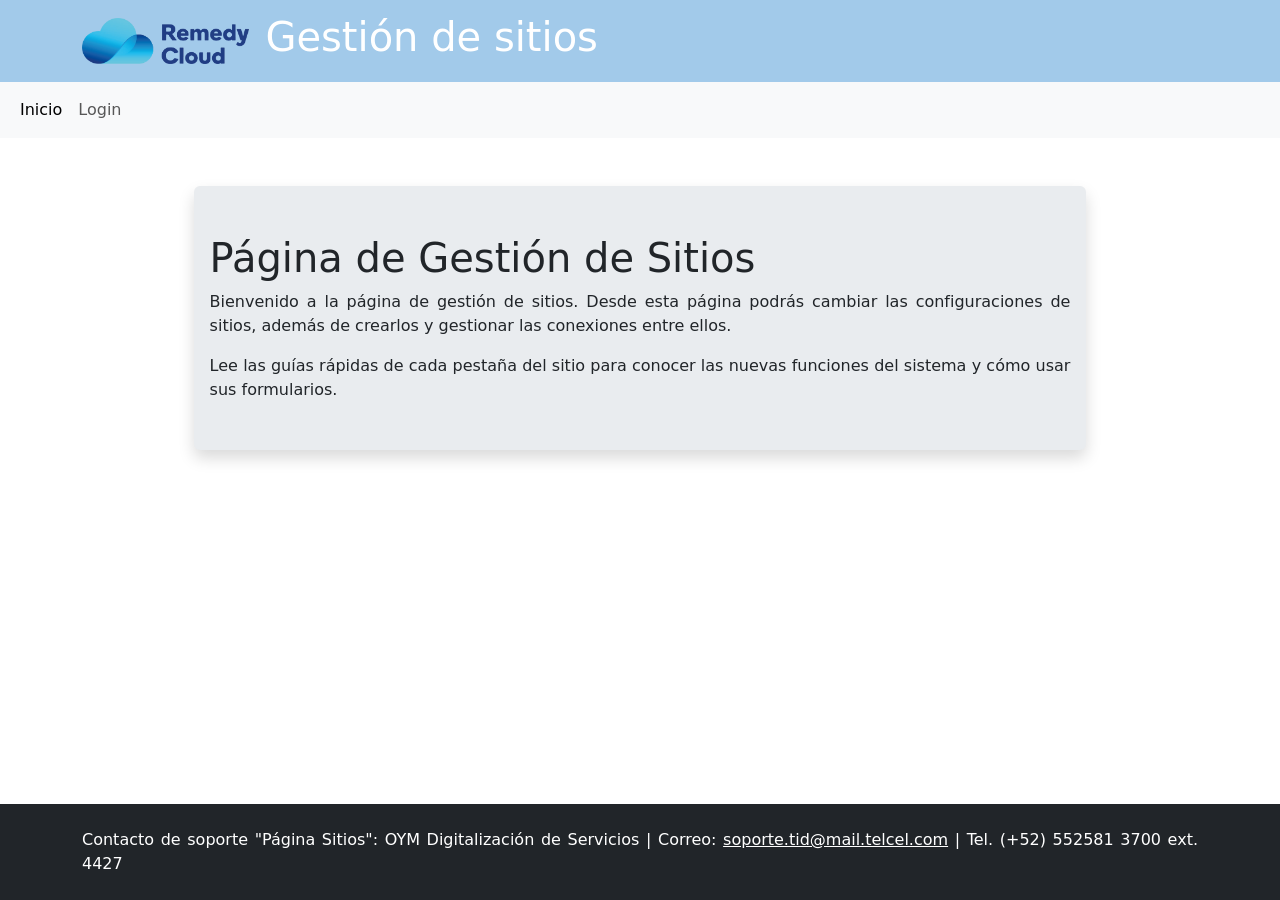
<file: index.html>
<!DOCTYPE html>
<html lang="es">
  <head>
    <meta charset="UTF-8" />
    <meta name="viewport" content="width=device-width, initial-scale=1.0" />
    <link
      href="https://cdn.jsdelivr.net/npm/bootstrap@5.1.3/dist/css/bootstrap.min.css"
      rel="stylesheet"
      integrity="sha384-1BmE4kWBq78iYhFldvKuhfTAU6auU8tT94WrHftjDbrCEXSU1oBoqyl2QvZ6jIW3"
      crossorigin="anonymous"
    />
    <link
      href="https://fonts.googleapis.com/css2?family=Roboto:wght@300&display=swap"
      rel="stylesheet"
    />

    <link rel="stylesheet" href="css/styles.css" />
    <link rel="stylesheet" href="css/index.css" />
    <title>Gestion de sitios V4</title>
  </head>
  <body>
    <header>
      <div class="container d-flex align-items-center text-white">
        <img
          src="img/icon.png"
          alt="Icono de Remedy Cloud"
          class="img-fluid icono"
        />
        <h1 class="ms-3">Gestión de sitios</h1>
      </div>
    </header>

    <nav class="navbar navbar-expand-lg navbar-light bg-light">
      <div class="container-fluid">
        <!-- Botón Hamburguesa -->
        <button
          class="navbar-toggler"
          type="button"
          data-bs-toggle="collapse"
          data-bs-target="#navbarNav"
          aria-controls="navbarNav"
          aria-expanded="false"
          aria-label="Toggle navigation"
        >
          <span class="navbar-toggler-icon"></span>
        </button>

        <!-- Enlaces del menú -->
        <div class="collapse navbar-collapse" id="navbarNav">
          <ul class="navbar-nav ms-10">
            <li class="nav-item">
              <a class="nav-link active" aria-current="page" href="#">Inicio</a>
            </li>
            <li class="nav-item">
              <a class="nav-link" href="html/login.html">Login</a>
            </li>
          </ul>
        </div>
      </div>
    </nav>
    <main class="container my-5">
      <div class="card shadow border-0" id="tarjeta">
        <div class="card-body">
          <h1 class="card-title">Página de Gestión de Sitios</h1>
          <p class="card-text">
            Bienvenido a la página de gestión de sitios. Desde esta página
            podrás cambiar las configuraciones de sitios, además de crearlos y
            gestionar las conexiones entre ellos.</p>
          <p class="card-text">
            Lee las guías rápidas de cada pestaña del sitio para conocer las
            nuevas funciones del sistema y cómo usar sus formularios.
          </p>
        </div>
      </div>
    </main>
    <footer class="bg-dark text-white py-4">
        <div class="container text-center">
            <p class="mb-0">
                Contacto de soporte "Página Sitios": OYM Digitalización de Servicios | Correo: 
                <a href="mailto:soporte.tid@mail.telcel.com" class="text-white">soporte.tid@mail.telcel.com</a> | 
                Tel. (+52) 552581 3700 ext. 4427
            </p>
        </div>
    </footer>
    <script
      src="https://cdn.jsdelivr.net/npm/bootstrap@5.1.3/dist/js/bootstrap.bundle.min.js"
      integrity="sha384-ka7Sk0Gln4gmtz2MlQnikT1wXgYsOg+OMhuP+IlRH9sENBO0LRn5q+8nbTov4+1p"
      crossorigin="anonymous"
    ></script>
  </body>
</html>
</file>
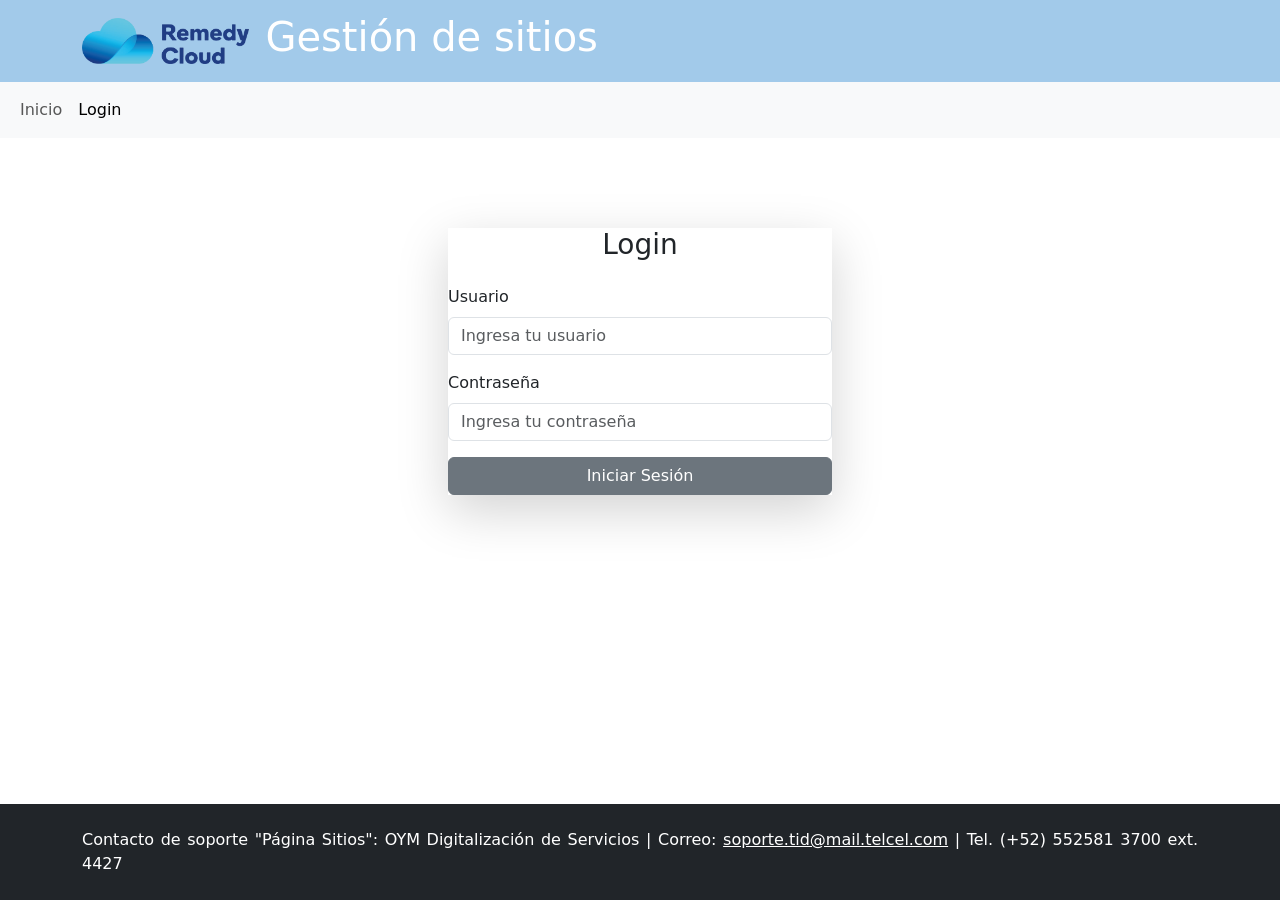
<file: login.html>
<!DOCTYPE html>
<html lang="es">
<head>
    <meta charset="UTF-8">
    <meta name="viewport" content="width=device-width, initial-scale=1.0">
    <link href="https://cdn.jsdelivr.net/npm/bootstrap@5.1.3/dist/css/bootstrap.min.css" rel="stylesheet" integrity="sha384-1BmE4kWBq78iYhFldvKuhfTAU6auU8tT94WrHftjDbrCEXSU1oBoqyl2QvZ6jIW3" crossorigin="anonymous">
    <link rel="stylesheet" href="css/styles.css">
    <link rel="stylesheet" href="css/login.css">
    <title>Gestión de sitios V4</title>
</head>
<body>
    <header>
        <div class="container d-flex align-items-center text-white">
            <img src="img/icon.png" alt="Icono de Remedy Cloud" class="img-fluid icono">
            <h1 class="ms-3">Gestión de sitios</h1>
        </div>
    </header>
    
    <nav class="navbar navbar-expand-lg navbar-light bg-light">
        <div class="container-fluid">

            <!-- Botón Hamburguesa -->
            <button class="navbar-toggler" type="button" data-bs-toggle="collapse" data-bs-target="#navbarNav" aria-controls="navbarNav" aria-expanded="false" aria-label="Toggle navigation">
                <span class="navbar-toggler-icon"></span>
            </button>

            <!-- Enlaces del menú -->
            <div class="collapse navbar-collapse" id="navbarNav">
                <ul class="navbar-nav ms-10">
                    <li class="nav-item">
                        <a class="nav-link" aria-current="page" href="index.html">Inicio</a>
                    </li>
                    <li class="nav-item">
                        <a class="nav-link  active" href="login.html">Login</a>
                    </li>
                </ul>
            </div>
        </div>
    </nav>
    <main>
        <div class="container d-flex justify-content-center align-items-center">
            <!-- Tarjeta -->
            <div class="shadow-lg border-0 tarjetaLogin">
                <div class="card-body">
                    <h3 class="card-title text-center mb-4">Login</h3>

                    <form>

                        <div class="mb-3">
                            <label for="username" class="form-label">Usuario</label>
                            <input type="text" class="form-control" id="username" placeholder="Ingresa tu usuario" required>
                        </div>
                        
                        <div class="mb-3">
                            <label for="password" class="form-label">Contraseña</label>
                            <input type="password" class="form-control" id="password" placeholder="Ingresa tu contraseña" required>
                        </div>
                        
                        <div class="d-grid">
                            <button type="submit" class="btn btn-secondary">Iniciar Sesión</button>
                        </div>
                    </form>
                </div>
            </div>
        </div>
    </main>
    <footer class="bg-dark text-white py-4">
        <div class="container text-center">
            <p class="mb-0">
                Contacto de soporte "Página Sitios": OYM Digitalización de Servicios | Correo: 
                <a href="mailto:soporte.tid@mail.telcel.com" class="text-white">soporte.tid@mail.telcel.com</a> | 
                Tel. (+52) 552581 3700 ext. 4427
            </p>
        </div>
    </footer>

    <script src="https://cdn.jsdelivr.net/npm/bootstrap@5.1.3/dist/js/bootstrap.bundle.min.js" integrity="sha384-ka7Sk0Gln4gmtz2MlQnikT1wXgYsOg+OMhuP+IlRH9sENBO0LRn5q+8nbTov4+1p" crossorigin="anonymous"></script>
</body>
</html>
</file>
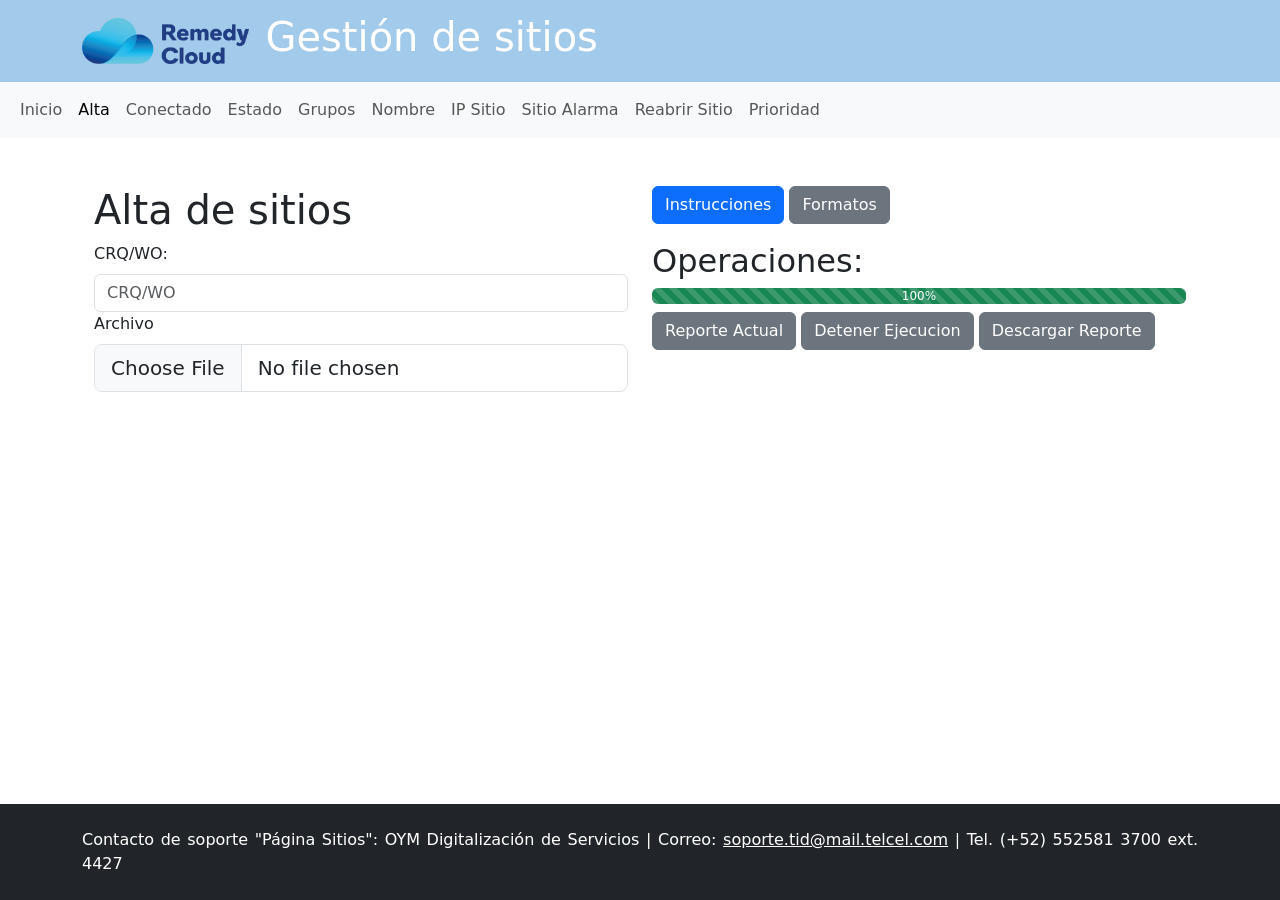
<file: html/altaSitios.html>
<!DOCTYPE html>
<html lang="es">
  <head>
    <meta charset="UTF-8" />
    <meta name="viewport" content="width=device-width, initial-scale=1.0" />
    <link
      href="https://cdn.jsdelivr.net/npm/bootstrap@5.1.3/dist/css/bootstrap.min.css"
      rel="stylesheet"
      integrity="sha384-1BmE4kWBq78iYhFldvKuhfTAU6auU8tT94WrHftjDbrCEXSU1oBoqyl2QvZ6jIW3"
      crossorigin="anonymous"
    />
    <link
      href="https://fonts.googleapis.com/css2?family=Roboto:wght@300&display=swap"
      rel="stylesheet"
    />

    <link rel="stylesheet" href="/css/styles.css" />
    <link rel="stylesheet" href="/css/altaSitios.css" />
    <title>Gestion de sitios V4</title>
  </head>
  <body>
    <header>
      <div class="container d-flex align-items-center text-white">
        <img
          src="/img/icon.png"
          alt="Icono de Remedy Cloud"
          class="img-fluid icono"
        />
        <h1 class="ms-3">Gestión de sitios</h1>
      </div>
    </header>

    <nav class="navbar navbar-expand-lg navbar-light bg-light">
      <div class="container-fluid">
        <!-- Botón Hamburguesa -->
        <button
          class="navbar-toggler"
          type="button"
          data-bs-toggle="collapse"
          data-bs-target="#navbarNav"
          aria-controls="navbarNav"
          aria-expanded="false"
          aria-label="Toggle navigation"
        >
          <span class="navbar-toggler-icon"></span>
        </button>

        <!-- Enlaces del menú -->
        <div class="collapse navbar-collapse" id="navbarNav">
          <ul class="navbar-nav ms-10">
            <li class="nav-item">
              <a class="nav-link " aria-current="page" href="/index.html">Inicio</a>
            </li>
            <li class="nav-item">
              <a class="nav-link active" href="altaSitios.html">Alta</a>
            </li>
            <li class="nav-item">
              <a class="nav-link" href="conectado.html">Conectado</a>
            </li>
            <li class="nav-item">
              <a class="nav-link" href="estado.html">Estado</a>
            </li>
            <li class="nav-item">
              <a class="nav-link" href="grupos.html">Grupos</a>
            </li>
            <li class="nav-item">
              <a class="nav-link" href="nombre.html">Nombre</a>
            </li>
            <li class="nav-item">
              <a class="nav-link" href="ipSitio.html">IP Sitio</a>
            </li>
            <li class="nav-item">
              <a class="nav-link" href="sitioAlarma.html">Sitio Alarma</a>
            </li>
            <li class="nav-item">
              <a class="nav-link" href="reabrirSitio.html">Reabrir Sitio</a>
            </li>
            <li class="nav-item">
              <a class="nav-link" href="prioridad.html">Prioridad</a>
            </li>
          </ul>
        </div>
      </div>
    </nav>
    <main class="container my-5">
      <div class="container">
        <div class="row">
          <div class="col">
            <h1>Alta de sitios</h1>
          </div>
          <div class="col">
            <button type="button" class="btn btn-primary" data-bs-toggle="modal" data-bs-target="#scrollableModal">
              Instrucciones
          </button>
            
            <button type="submit" class="btn btn-secondary">Formatos</button>
          </div>
        </div>
        <div class="row">
          <div class="col">
            <label for="username" class="form-label">CRQ/WO:</label>
            <input type="text" class="form-control" id="username" placeholder="CRQ/WO" required>
          </div>
          <div class="col">
            <h2>Operaciones:</h2>
            <div class="progress">
              <div class="progress-bar progress-bar-striped progress-bar-animated bg-success" role="progressbar" aria-valuenow="75" aria-valuemin="0" aria-valuemax="100" style="width: 100%">100%</div>
            </div>
          </div>
        </div>
        <div class="row">
          <div class="col">
            <div>
              <label for="formFileLg" class="form-label">Archivo</label>
              <input class="form-control form-control-lg" id="formFileLg" type="file">
            </div>
          </div>
          <div class="col">
            <button type="submit" class="btn btn-secondary">Reporte Actual</button>
            <button type="submit" class="btn btn-secondary">Detener Ejecucion</button>
            <button type="submit" class="btn btn-secondary">Descargar Reporte</button>
          </div>
        </div>
      </div>
    </main>
    <footer class="bg-dark text-white py-4">
        <div class="container text-center">
            <p class="mb-0">
                Contacto de soporte "Página Sitios": OYM Digitalización de Servicios | Correo: 
                <a href="mailto:soporte.tid@mail.telcel.com" class="text-white">soporte.tid@mail.telcel.com</a> | 
                Tel. (+52) 552581 3700 ext. 4427
            </p>
        </div>
    </footer>
    <script
      src="https://cdn.jsdelivr.net/npm/bootstrap@5.1.3/dist/js/bootstrap.bundle.min.js"
      integrity="sha384-ka7Sk0Gln4gmtz2MlQnikT1wXgYsOg+OMhuP+IlRH9sENBO0LRn5q+8nbTov4+1p"
      crossorigin="anonymous"
    ></script>
     <!-- Modal -->
     <div class="modal fade" id="scrollableModal" tabindex="-1" aria-hidden="true">
      <div class="modal-dialog modal-dialog-scrollable modal-lg">
          <div class="modal-content">
              <div class="modal-header">
                  <h5 class="modal-title" id="scrollableModalLabel">¿Cómo usar esta página?</h5>
                  <button type="button" class="btn-close" data-bs-dismiss="modal" aria-label="Cerrar"></button>
              </div>
              <div class="modal-body">
                  <p>
                    Debes colocar en el fomulario de CRQ/WO el crq que has generado o que se te proporcionó para generar los sitios.
                    EL CRQ/WO debe estar en status Implantación en curso/En curso y debe ser de tipo Estándar.
                  </p>
                  <img src="/img/alta01.png" alt="alta01.png">

                  <p>
                    Cuando termines de escribir el CRQ/WO, el sistema buscará si este es valido.
                  </p>
                  <p>
                    Una vez hayas ingresado el CRQ debes ingresar el archivo
                  </p>
                  <img src="/img/alta02.png" alt="alta02.png">

                  <p>
                    El nombre del archivo no es relevante, sin embargo, como esta formado si es importante
                  </p>
                  <img src="/img/alta03.png" alt="alta03.png">

                  <p>El archivo tiene el formato de un CSV, pero además se recomienda que éste se edite en un editor de texto plano "Sublime-text", 
                    "Notepad ++" "Notepad", etc. Ya que se deben de asegurar que no contenga lineas con comas (,) y sin datos o lineas en balnco al 
                    final del documento. (Puedes descargar el archivo con el boton que se encuentra a un lado del boton de ayuda)
                  </p>
                  <img src="/img/alta04.png" alt="alta04.png">
                  <p>Una vez el archivo sea valido y el CRQ/WO ingresado sea correcto aparecerá el boton de alta de sitios, al dar click en él, comenzará la carga de los sitios

                    Los sitios erroneos aparecerán en rojo</p>
                  <img src="/img/alta05.png" alt="alta05.png">

                  <p>Los correctos aparecerán en verde</p>
                  <img src="/img/alta06.png" alt="alta06.png">

              </div>
              <div class="modal-footer">
                  <button type="button" class="btn btn-primary" data-bs-dismiss="modal">¡Entendido!</button>
              </div>
          </div>
      </div>
  </div>
  </body>
</html>
</file>
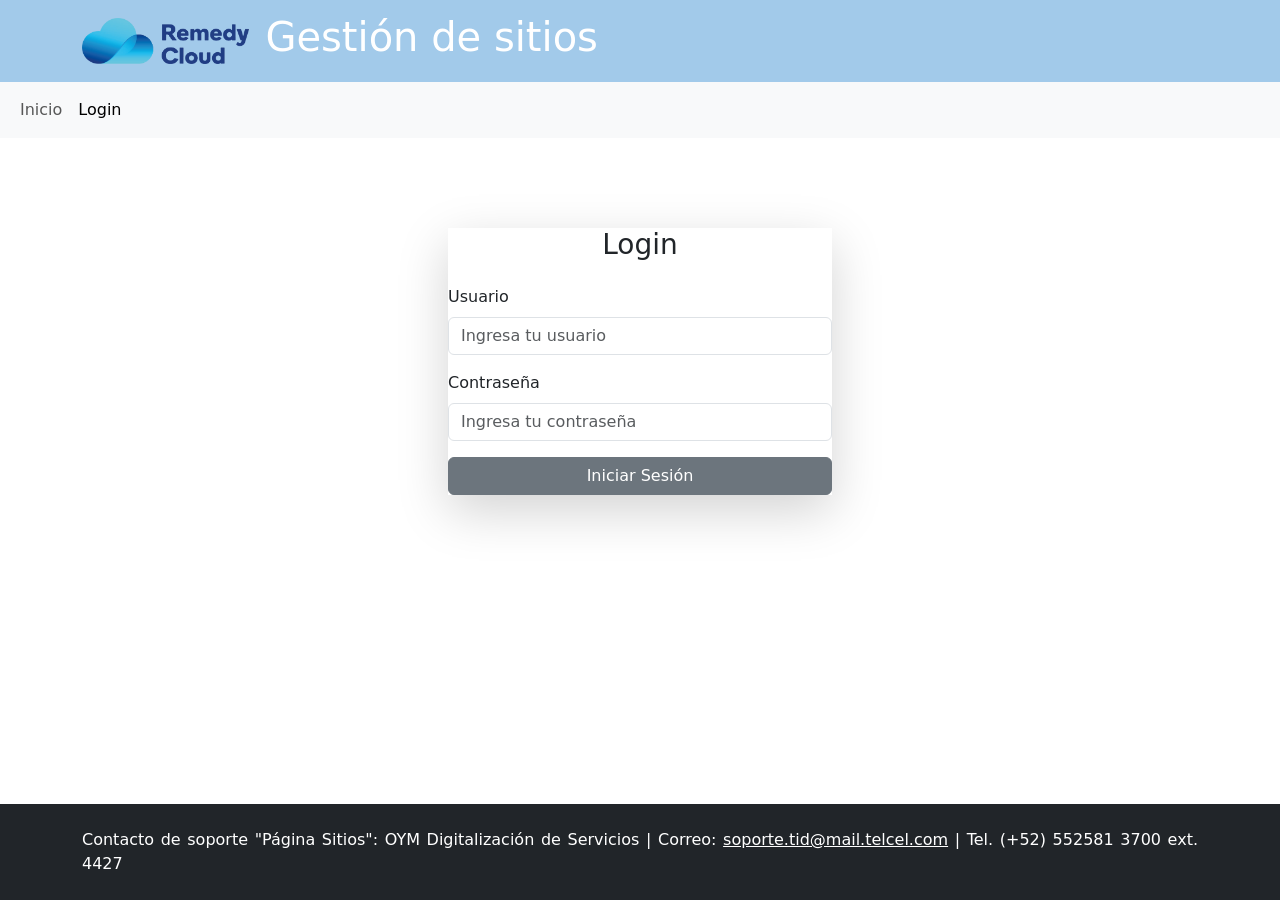
<file: html/login.html>
<!DOCTYPE html>
<html lang="es">
<head>
    <meta charset="UTF-8">
    <meta name="viewport" content="width=device-width, initial-scale=1.0">
    <link href="https://cdn.jsdelivr.net/npm/bootstrap@5.1.3/dist/css/bootstrap.min.css" rel="stylesheet" integrity="sha384-1BmE4kWBq78iYhFldvKuhfTAU6auU8tT94WrHftjDbrCEXSU1oBoqyl2QvZ6jIW3" crossorigin="anonymous">
    <link rel="stylesheet" href="/css/styles.css">
    <link rel="stylesheet" href="/css/login.css">
    <title>Gestión de sitios V4</title>
</head>
<body>
    <header>
        <div class="container d-flex align-items-center text-white">
            <img src="/img/icon.png" alt="Icono de Remedy Cloud" class="img-fluid icono">
            <h1 class="ms-3">Gestión de sitios</h1>
        </div>
    </header>
    
    <nav class="navbar navbar-expand-lg navbar-light bg-light">
        <div class="container-fluid">

            <!-- Botón Hamburguesa -->
            <button class="navbar-toggler" type="button" data-bs-toggle="collapse" data-bs-target="#navbarNav" aria-controls="navbarNav" aria-expanded="false" aria-label="Toggle navigation">
                <span class="navbar-toggler-icon"></span>
            </button>

            <!-- Enlaces del menú -->
            <div class="collapse navbar-collapse" id="navbarNav">
                <ul class="navbar-nav ms-10">
                    <li class="nav-item">
                        <a class="nav-link" aria-current="page" href="/index.html">Inicio</a>
                    </li>
                    <li class="nav-item">
                        <a class="nav-link  active" href="login.html">Login</a>
                    </li>
                </ul>
            </div>
        </div>
    </nav>
    <main>
        <div class="container d-flex justify-content-center align-items-center">
            <!-- Tarjeta -->
            <div class="shadow-lg border-0 tarjetaLogin">
                <div class="card-body">
                    <h3 class="card-title text-center mb-4">Login</h3>

                    <form>

                        <div class="mb-3">
                            <label for="username" class="form-label">Usuario</label>
                            <input type="text" class="form-control" id="username" placeholder="Ingresa tu usuario" required>
                        </div>
                        
                        <div class="mb-3">
                            <label for="password" class="form-label">Contraseña</label>
                            <input type="password" class="form-control" id="password" placeholder="Ingresa tu contraseña" required>
                        </div>
                        
                        <div class="d-grid">
                            <button type="submit" class="btn btn-secondary">Iniciar Sesión</button>
                        </div>
                    </form>
                </div>
            </div>
        </div>
    </main>
    <footer class="bg-dark text-white py-4">
        <div class="container text-center">
            <p class="mb-0">
                Contacto de soporte "Página Sitios": OYM Digitalización de Servicios | Correo: 
                <a href="mailto:soporte.tid@mail.telcel.com" class="text-white">soporte.tid@mail.telcel.com</a> | 
                Tel. (+52) 552581 3700 ext. 4427
            </p>
        </div>
    </footer>

    <script src="https://cdn.jsdelivr.net/npm/bootstrap@5.1.3/dist/js/bootstrap.bundle.min.js" integrity="sha384-ka7Sk0Gln4gmtz2MlQnikT1wXgYsOg+OMhuP+IlRH9sENBO0LRn5q+8nbTov4+1p" crossorigin="anonymous"></script>
</body>
</html>
</file>
<file: css/styles.css>
.icono {
    width: 15%;
    height: auto; /* Mantiene la proporción de la imagen */
}

header{
    background-color: #a2caea;
    padding: 1% 1%;
}
nav{
    padding-left: 8%;
}
#tarjeta{
    background-color:#e9ecef;
}
p {
    text-align: justify;
}
footer{
    position: fixed;
    bottom: 0;
    width: 100%;

}
</file>
<file: css/index.css>
.card{
    width: 80%;
    margin-left: auto;
    margin-right: auto;
}
.card-body{
    padding:3rem 1rem;
}
</file>
<file: css/login.css>
html, body {
    height: 100%;
    margin: 0;
    overflow: hidden; /* Evitar que el contenido haga scroll */
}
.tarjetaLogin{
    width: 24rem;
    margin-top: 10vh;
}
</file>
<file: css/altaSitios.css>
.modal-body img {
    display: block;   /* Hace que las imágenes sean bloques para centrarlas */
    margin-left: auto; /* Centra horizontalmente */
    margin-right: auto; /* Centra horizontalmente */
    max-width: 100%;   /* Asegura que las imágenes no excedan el ancho del modal */
    height: auto;  
}
</file>
